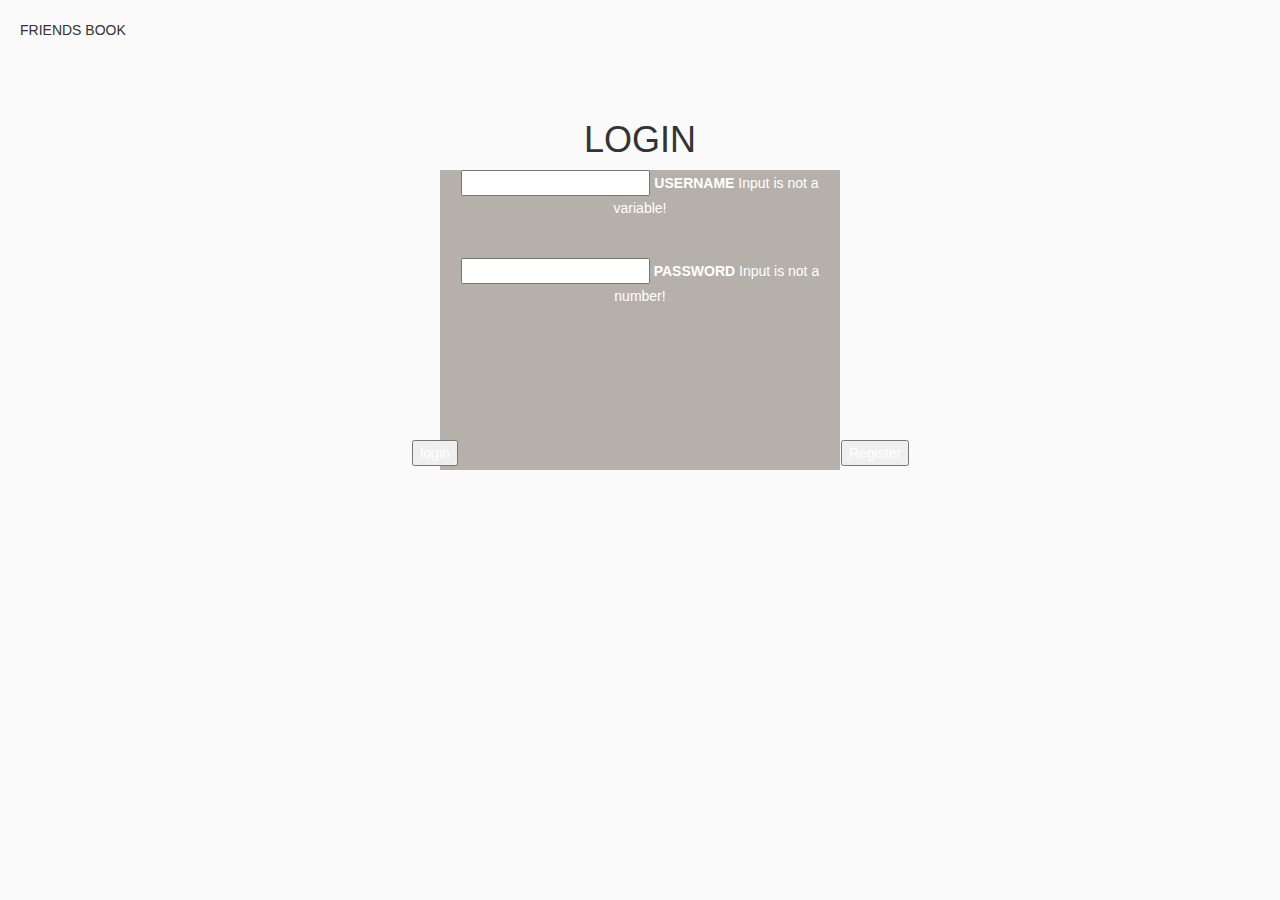
<file: public/index.html>
<html>
  <head>
    <!-- Material Design Lite -->
     <link rel="stylesheet" href="https://maxcdn.bootstrapcdn.com/bootstrap/3.3.7/css/bootstrap.min.css">
  <script src="https://ajax.googleapis.com/ajax/libs/jquery/3.1.1/jquery.min.js"></script>
  <script src="https://maxcdn.bootstrapcdn.com/bootstrap/3.3.7/js/bootstrap.min.js"></script>
	<script src="https://code.getmdl.io/1.2.1/material.min.js"></script>

	<script lang="text/javascript">
            function validate(){
             
                var reg=/^[a-zA-Z\-]+$/;
                var sname=document.f1.uname.value;
              
                var res=sname.search(reg);
              
                if(res==-1)
                {
                    alert("Please Enter Correct Name");
                    return false;
                }
                
                if(isNaN(document.f1.pass.value))
                    {
                        alert("please enter valid number");
                        return false;
                    }
                
                
               return true; 
            }
            </script></script>
    <link rel="stylesheet" href="https://code.getmdl.io/1.2.1/material.indigo-pink.min.css">
    <!-- Material Design icon font -->
	<link rel="stylesheet" href="csslo.css">
	<link rel="stylesheet" href="carddesign.css">
    <link rel="stylesheet" href="https://fonts.googleapis.com/icon?family=Material+Icons">
	
   


<style>
#mydiv
{
    position:relative;
    top: 100px;
	right:200px;
}
</style>
	
  </head>
  <body>
  
      <div class="mdl-layout mdl-js-layout mdl-layout--fixed-header">
      <header class="mdl-layout__header">
        <div class="mdl-layout__header-row">
          <!-- Title -->
         <span class="mdl-layout-title">FRIENDS BOOK</span>
		 
          <!-- Add spacer, to align navigation to the right -->
          <div class="mdl-layout-spacer"></div>
          <!-- Navigation. We hide it in small screens. -->
          
        </div>
      </header>
      
      </div>
      <main class="mdl-layout__content">
        <div class="page-content"><!-- Your content goes here --></div>
      </main>
    </div>
	<br><br><br>
    <!-- Simple Textfield -->
	<center>
	<H1>LOGIN</H1>
	<div class="demo-card-wide mdl-card mdl-shadow--2dp">
      <div class="mdl-card__title">
	
    <form name="f1" method="post">
       
      <div class="mdl-textfield mdl-js-textfield">
        <input class="mdl-textfield__input" type="text" pattern="/^[a-zA-Z\-]+$/" id="sample1" name="uname" required/>
        <label class="mdl-textfield__label" for="sample1">USERNAME</label>
		<span class="mdl-textfield__error">Input is not a variable!</span>
      </div><br><br>
    
    <!-- Numeric Textfield -->
	
      <div class="mdl-textfield mdl-js-textfield">
        <input class="mdl-textfield__input" type="text" pattern="-?[0-9]*(\.[0-9]+)?" id="sample2" name="pass" required/>
        <label class="mdl-textfield__label" for="sample2">PASSWORD</label>
        <span class="mdl-textfield__error">Input is not a number!</span>
      </div><br>
	 </form>
	 
	 <div class="container">
  <div class="row">
 
    <div  id="mydiv" class="col-sm-4">
    
	  <button onClick="location.href='materialdesign.html'" class="mdl-button mdl-js-button mdl-button--raised mdl-js-ripple-effect mdl-button--colored" >
  login
	</button>
	</div>

	<div class="col-sm-4" style="position:relative;top: 100px; right:150px;">
	
<button onClick="location.href='reg.html'" class="mdl-button mdl-js-button mdl-button--raised mdl-js-ripple-effect mdl-button--colored ">
  Register
	</button>
	</div>
	</div>
	</div>
	</div>
</center>
		</div>
      </div>
   
   
  </body>
</html>
</file>
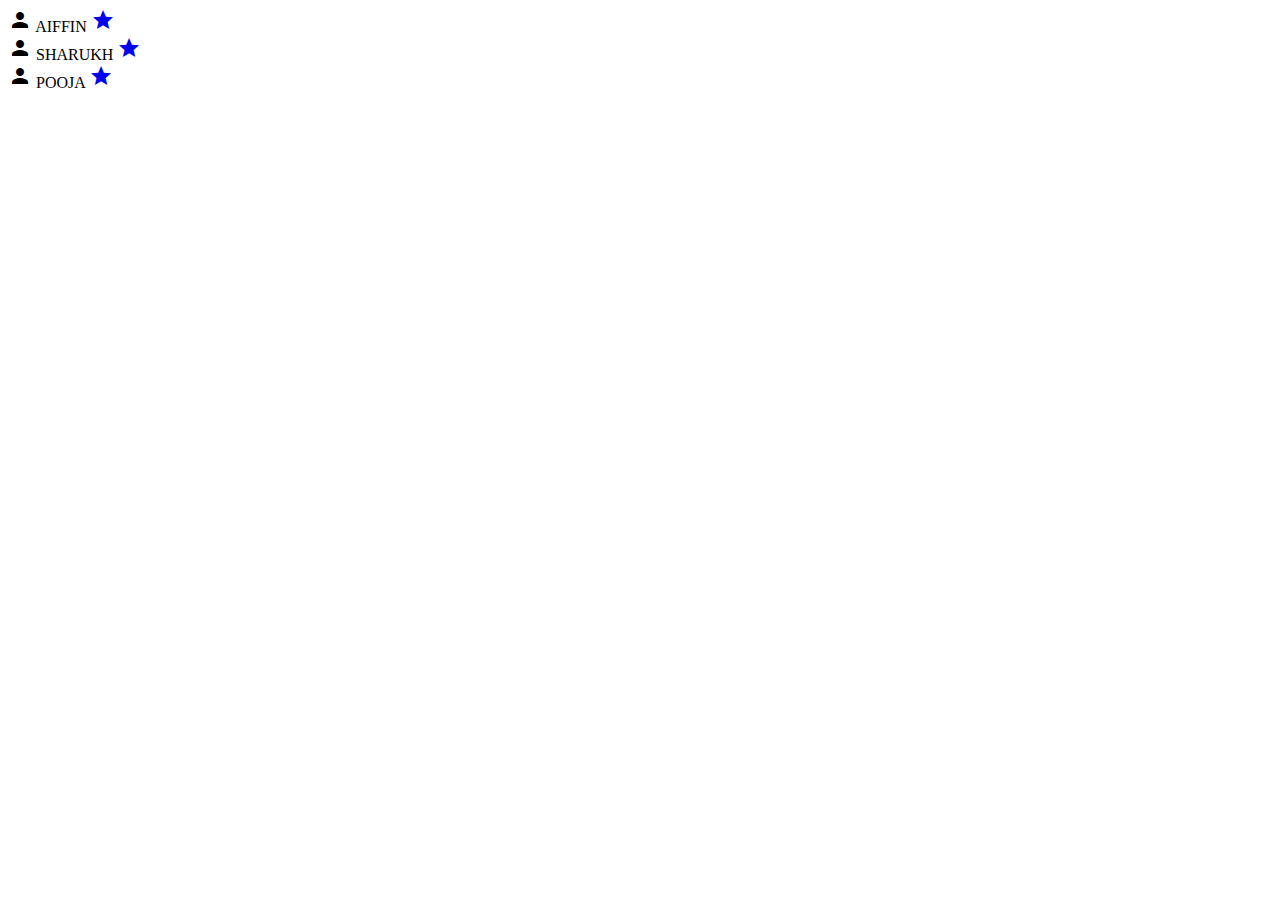
<file: public/frds.html>
<html>
  <head>
    <!-- Material Design Lite -->
    <script src="https://code.getmdl.io/1.2.1/material.min.js"></script>
    <link rel="stylesheet" href="https://code.getmdl.io/1.2.1/material.indigo-pink.min.css">
    <!-- Material Design icon font -->
    <link rel="stylesheet" href="https://fonts.googleapis.com/icon?family=Material+Icons">
  </head>
  <body>
    <!-- List items with avatar and action -->
    <div class="demo-list-action mdl-list">
      <div class="mdl-list__item">
        <span class="mdl-list__item-primary-content">
          <i class="material-icons mdl-list__item-avatar">person</i>
          <span>AIFFIN</span>
        </span>
        <a class="mdl-list__item-secondary-action" href="#"><i class="material-icons">star</i></a>
      </div>
      <div class="mdl-list__item">
        <span class="mdl-list__item-primary-content">
          <i class="material-icons mdl-list__item-avatar">person</i>
          <span>SHARUKH</span>
        </span>
        <a class="mdl-list__item-secondary-action" href="#"><i class="material-icons">star</i></a>
      </div>
      <div class="mdl-list__item">
        <span class="mdl-list__item-primary-content">
          <i class="material-icons mdl-list__item-avatar">person</i>
          <span>POOJA</span>
        </span>
        <span class="mdl-list__item-secondary-content">
          <a class="mdl-list__item-secondary-action" href="#"><i class="material-icons">star</i></a>
      </span>
      </div>
    </div>
  </body>
</html>
</file>
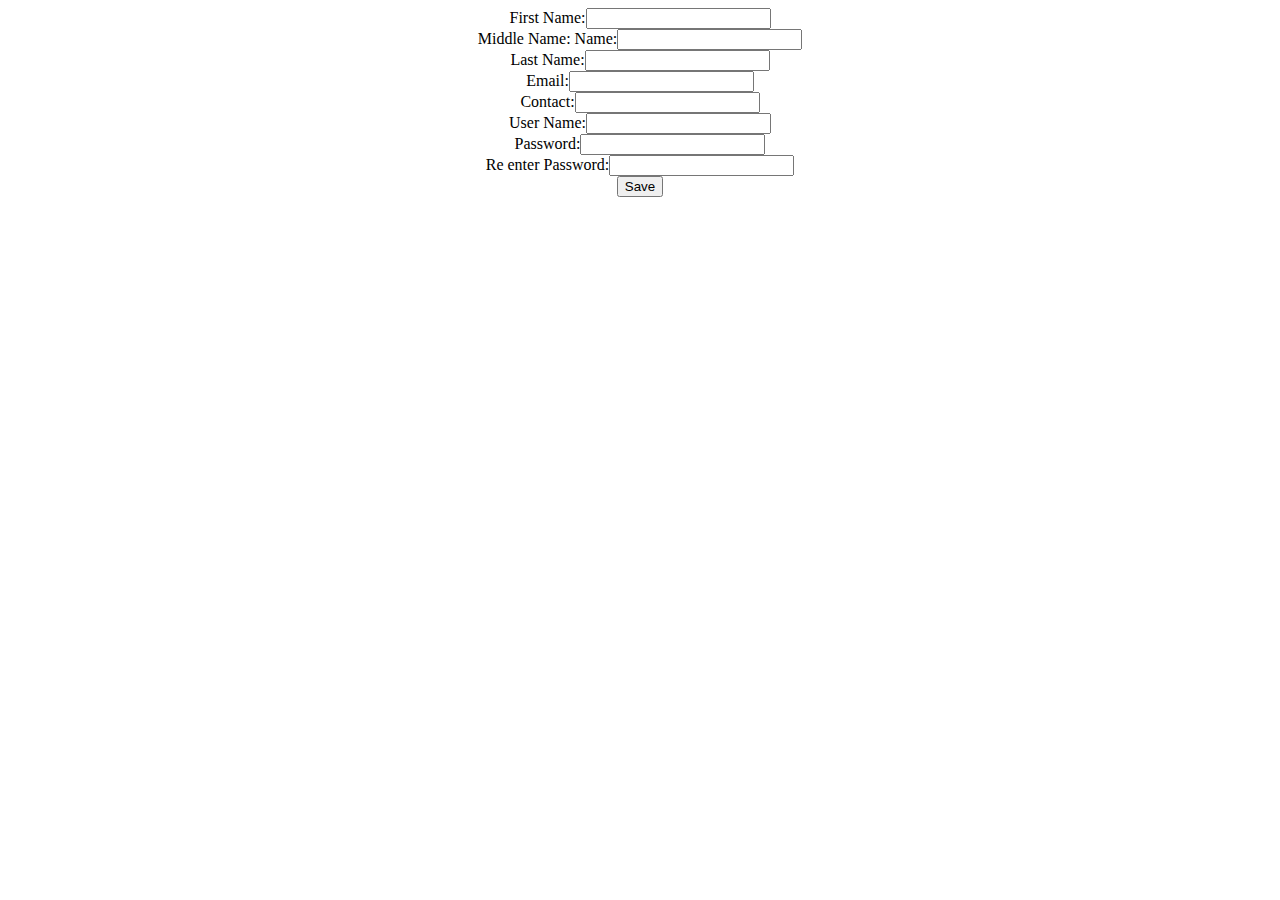
<file: public/reg.html>
<html>
    <head>
        <meta http-equiv="Content-Type" content="text/html; charset=UTF-8">
        <title></title>
    </head>
<script lang="javascript">
    function validate(){
	
                var reg=/^[a-zA-Z\-]+$/
                var sname=document.f1.uname.value
              
                var res=sname.search(reg)
              
                if(res==-1)
                {
                    alert("Please Enter Correct Name");
                    return false;
                }
                
                if(isNaN(document.f1.pass.value))
                    {
                        alert("please enter valid number");
                        return false;
                    }
                
                
               return true; 
        if((document.f.p1.value)!=(document.f1.p2.value)){
            alert("Password does not match");
            return false;
        }
        return true;
    }
</script>
<center>
    <body>
        <form name="f1" method="post" action="" onsubmit="javascript:return validate();">
            First Name:<input type="text" name="fn" required/><br/>
            Middle Name: Name:<input type="text" name="mn" required/><br/>
            Last Name:<input type="text" name="ln" required/><br/>
            Email:<input type="text" name="email" required/><br/>
            Contact:<input type="text" name="cnt" required/><br/>
            User Name:<input type="text" name="uname" required/><br/>
            Password:<input type="password" name="p1" required/><br/>
            Re enter Password:<input type="password" name="p2" required/><br/>
            <input type="submit" name="save" value="Save"/>
        </form>
		</center>
        </body>
		</html>
</file>
<file: public/csslo.css>
body {
  padding: 20px;
  background: #fafafa;
  position: left;
}

#down{
align :bottom;

}
</file>
<file: public/carddesign.css>
.demo-card-wide.mdl-card {
  width: 400px;
}
.demo-card-wide > .mdl-card__title {
  color: #fff;
  height: 300px;
  
  background: url('aif.jpg') center / cover;
}
.demo-card-wide > .mdl-card__menu {
  color: #fff;
}

body {
  padding: 20px;
  background: #fafafa;
  position: relative;
}
button
{
position:relative;
}
</file>
